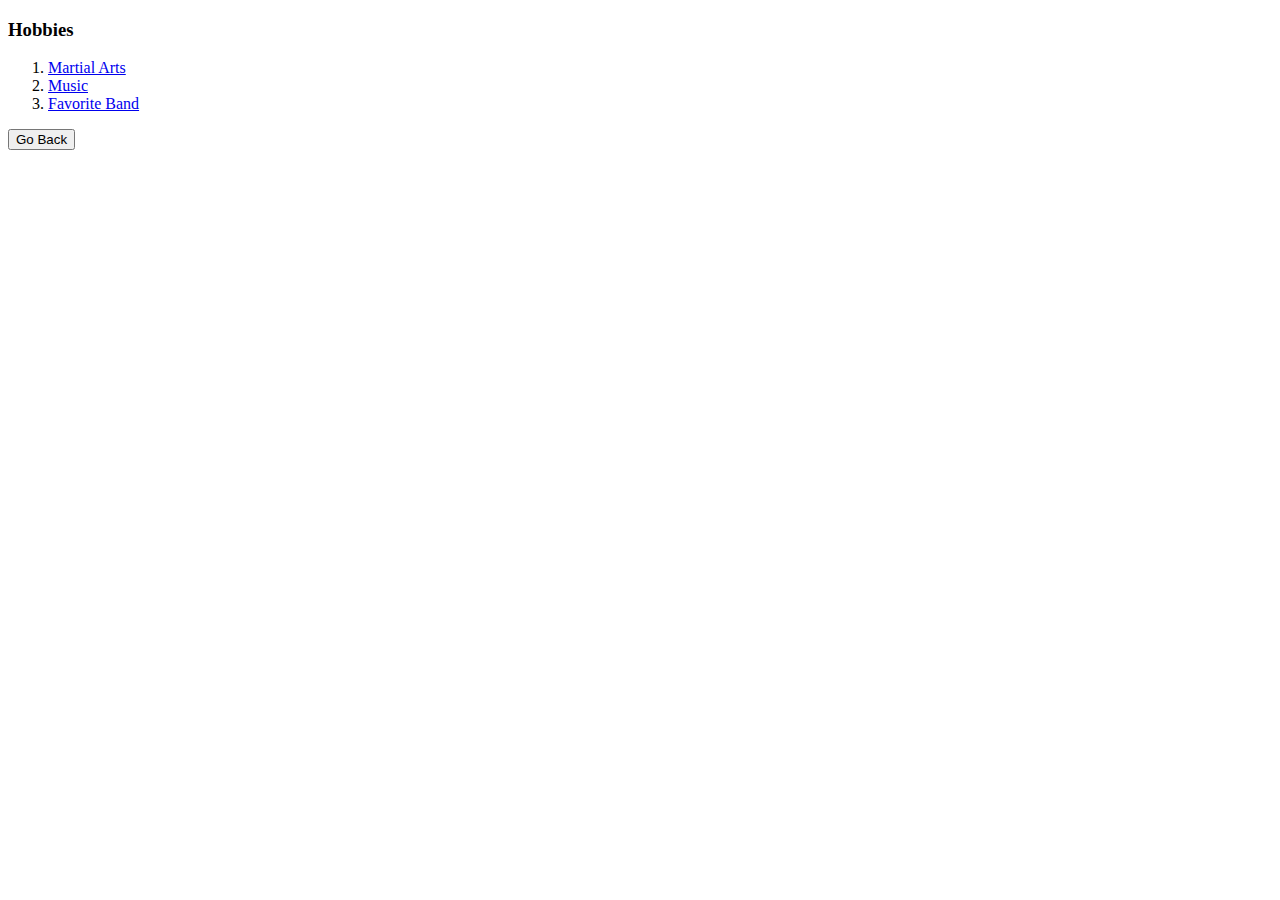
<file: Hobbies.html>
<!DOCTYPE html>
<html lang="en" dir="ltr">

<head>
  <meta charset="utf-8">
  <title>My Hobbies</title>
  </head>

  <body>
    <h3>Hobbies</h3>
    <ol>
      <li><a href="https://www.youtube.com/watch?v=CYIDrld7XEI">Martial Arts</a>
      <li><a href="https://www.youtube.com/watch?v=Niaw3Ez0YLU">Music</a>
      <li><a href="https://www.youtube.com/channel/UCCCUZQwb0I_ILsZaLducWBg">Favorite Band</a>

        </ol>
        <button onclick="window.history.back()">Go Back</button>
  </body>

</html>
</file>
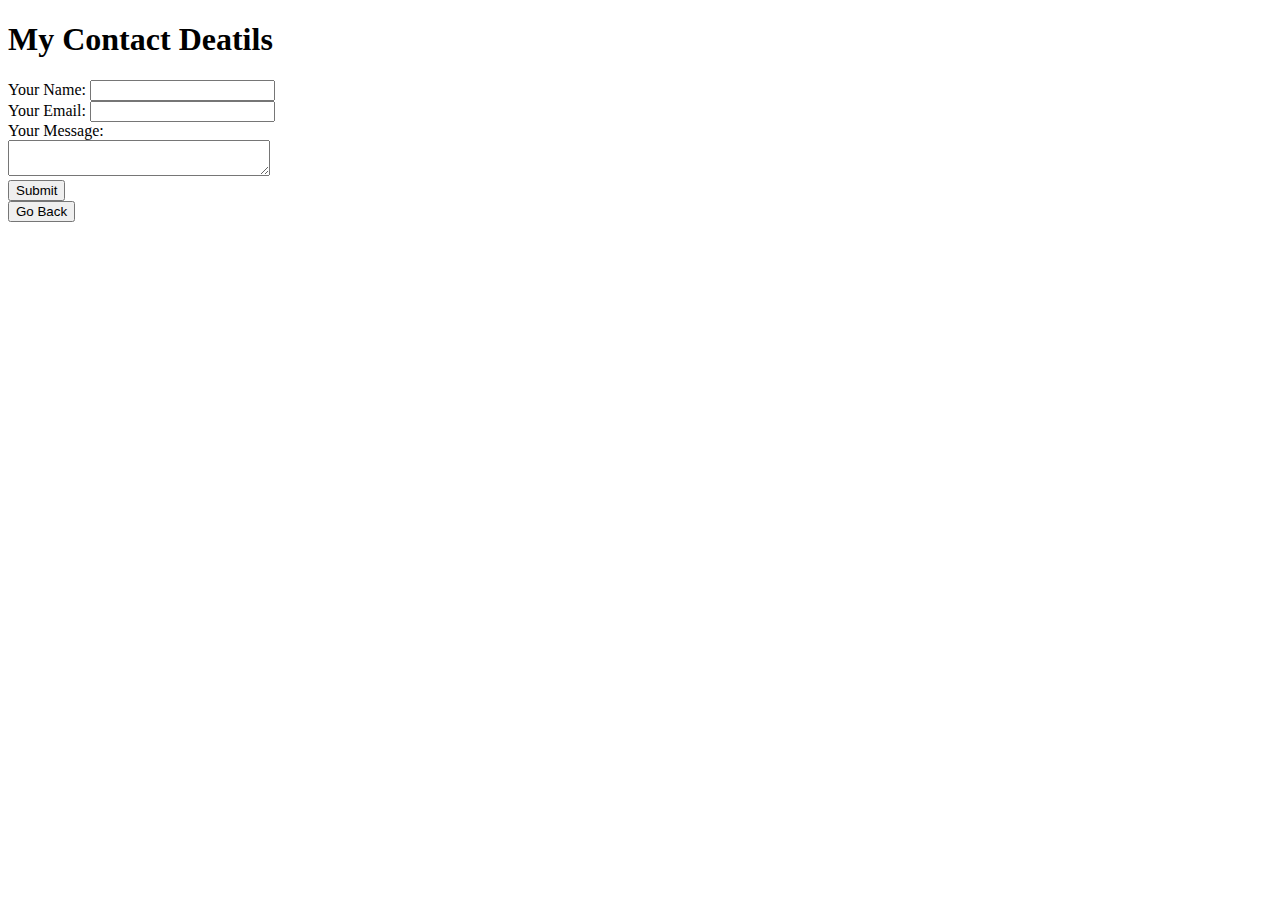
<file: My Contact Details.html>
<!DOCTYPE html>
<html lang="en" dir="ltr">

<head>
  <meta charset="utf-8">
  <title>Contact Me</title>
  </head>

  <body>
    <h1>My Contact Deatils</h1>
    <form action="mailto:paul.dave.capalos@adamson.edu.ph" method="post" enctype="text/plain"
    <label> Your Name:</label>
    <input type="text" name="yourName" value=""><br>
    <label> Your Email:</label>
    <input type="email" name="yourEmail" value=""><br>
    <label> Your Message:</label><br>
    <textarea name="yourMessage" row="10" cols="30"></textarea><br>
    <input type="submit" name="">
  </form>
  <button onclick="window.history.back()">Go Back</button>
</body>
</html>
</file>
